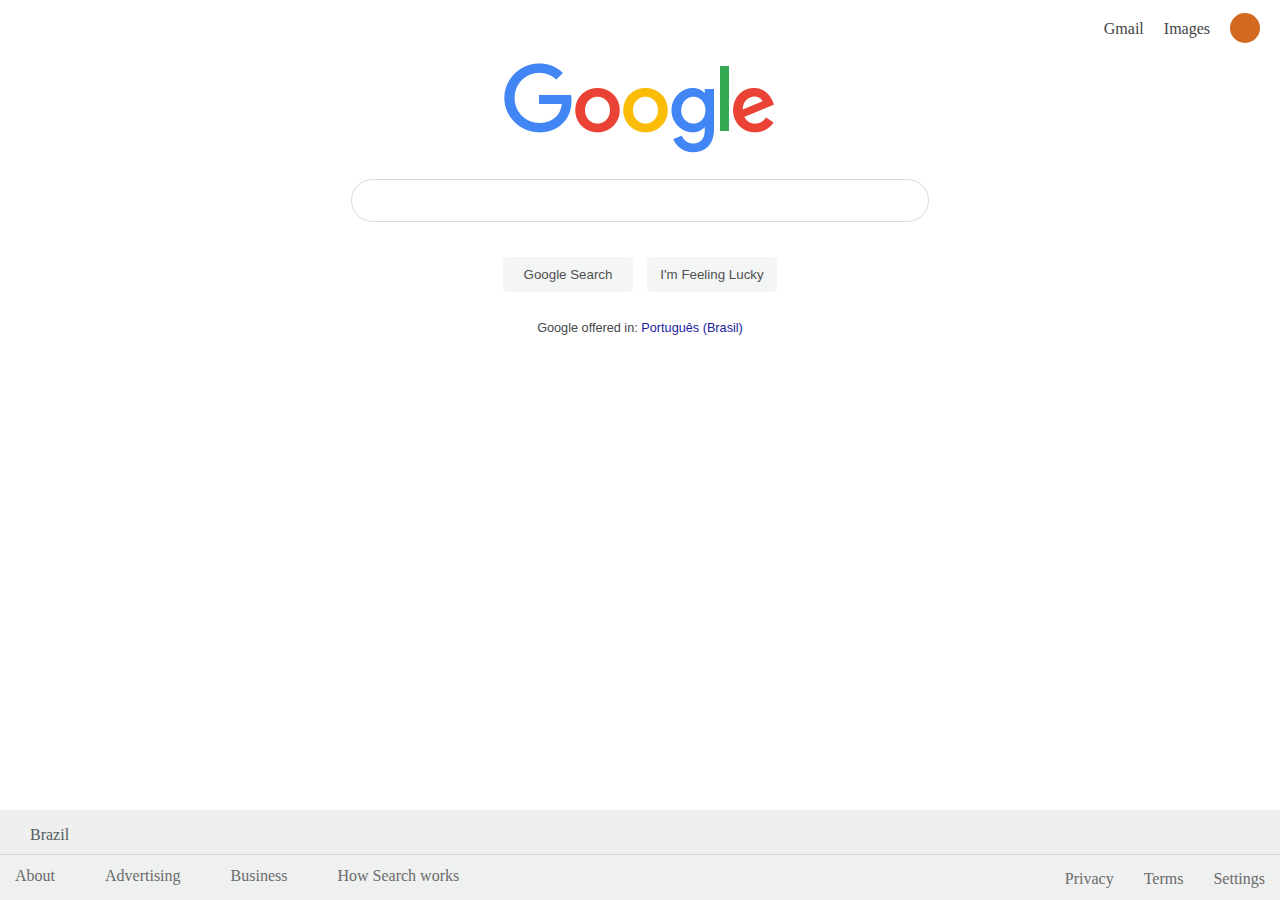
<file: index.html>
<!DOCTYPE html>
<html lang="en">

<head>
    <meta charset="UTF-8">
    <meta http-equiv="X-UA-Compatible" content="IE=edge">
    <meta name="viewport" content="width=device-width, initial-scale=1.0">
    <title>Google</title>
    <link rel="stylesheet" href="Style.css">
</head>

<body>

    <div id="nav">
        <a class="toplinks">Gmail</a>
        <a class="toplinks">Images</a>
        <a class="topimage"></a>
    </div>

    <div id="mid">
        <div id=logo>
            <img src="./images/googlelogo.png" alt="googlelogo">

        </div>
        <div id="searchbarconteiner">
            <input id="searchbar" type="text">
        </div>

        <div id= "buttons">
            <div class="button"> 
                <button type="submit">Google Search</button>
                <button type="submit">I'm Feeling Lucky</button>
            </div>
        </div>

        <div id="offered">
            Google offered in: <a href=portuguesepage.html>Português (Brasil)</a>
        </div>

        <div id= "footer">
                <p>Brazil</p>     
        </div>
       
        

    </div> <div id= "realfooter">
                      

            <div id="leftlinks">
                <a href="">About</a>
                <a href="">Advertising</a>
                <a href="">Business</a>
                <a href="">How Search works</a>
            </div> 
    
            <div id="rightlinks">
                <a href="">Privacy</a>
                <a href="">Terms</a>
                <a href="">Settings</a>
            </div>
        </div>
</body>

</html>
</file>
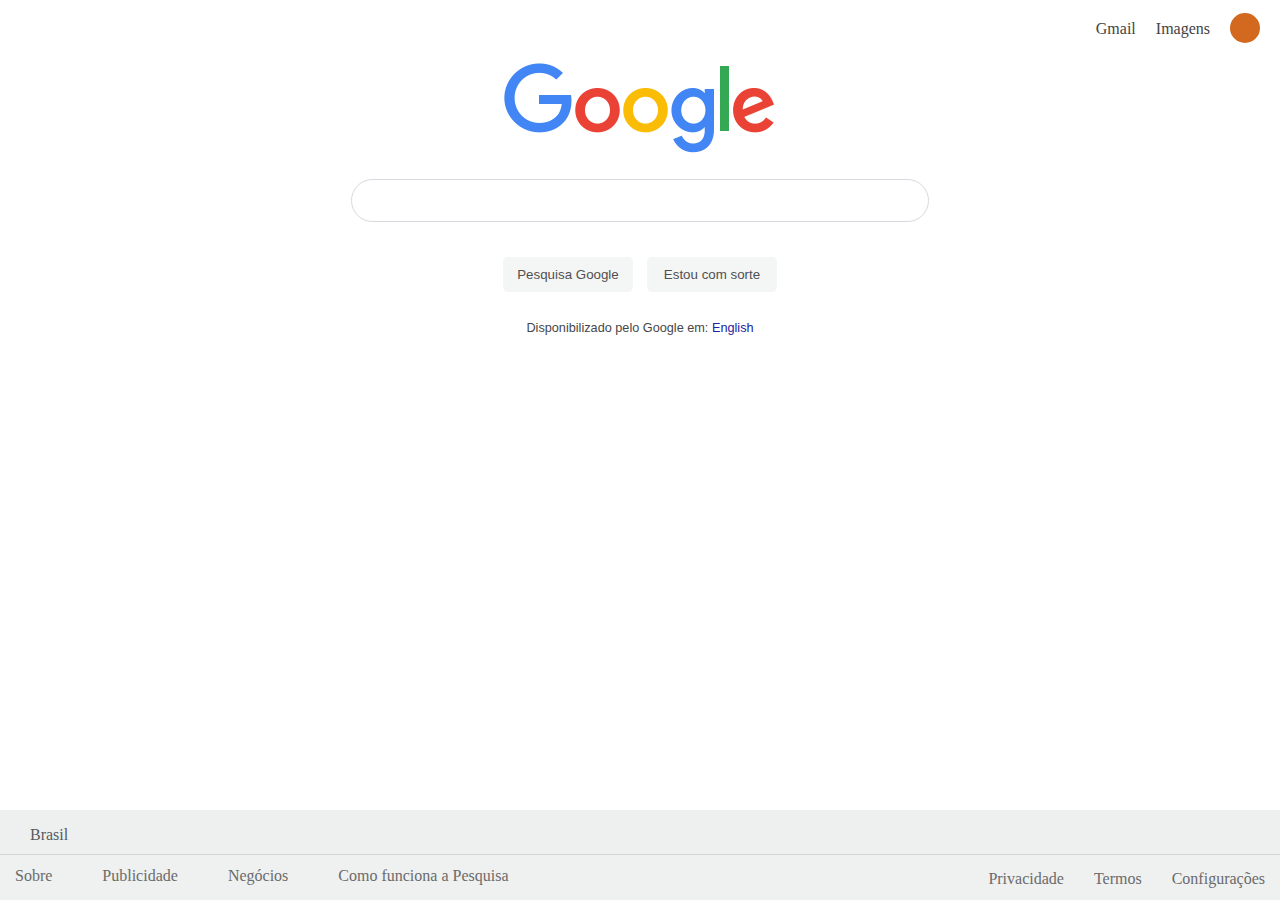
<file: portuguesepage.html>
<!DOCTYPE html>
<html lang="en">

<head>
    <meta charset="UTF-8">
    <meta http-equiv="X-UA-Compatible" content="IE=edge">
    <meta name="viewport" content="width=device-width, initial-scale=1.0">
    <title>Google</title>
    <link rel="stylesheet" href="Style.css">
</head>

<body>

    <div id="nav">
        <a class="toplinks">Gmail</a>
        <a class="toplinks">Imagens</a>
        <a class="topimage"></a>
    </div>

    <div id="mid">
        <div id=logo>
            <img src="./images/googlelogo.png" alt="googlelogo">

        </div>
        <div id="searchbarconteiner">
            <input id="searchbar" type="text">
        </div>

        <div id= "buttons">
            <div class="button"> 
                <button type="button">Pesquisa Google</button>
                <button type="button">Estou com sorte</button>
            </div>
        </div>

        <div id="offered">
            Disponibilizado pelo Google em: <a href=index.html>English</a>
        </div>

        <div id= "footer">
            <p>Brasil</p>      
        </div>
    

    </div><div id= "realfooter">
      
        <div id="leftlinks">
            <a href="">Sobre</a>
            <a href="">Publicidade</a>
            <a href="">Negócios</a>
            <a href="">Como funciona a Pesquisa</a>
        </div> 

        <div id="rightlinks">
            <a href="">Privacidade</a>
            <a href="">Termos</a>
            <a href="">Configurações</a>
        </div>
    </div>
</body>

</html>
</file>
<file: Style.css>
body{
    margin:0
} 

#nav{
    display: flex;
    justify-content: flex-end;
}
#nav a{
    margin-top: 20px;
    margin-right: 20px;
    color: rgb(67, 67, 67);
    cursor: pointer;
}
#nav a.topimage{
    margin-top: 13px;
    width: 30px;
    height: 30px;
    background: chocolate;
    border-radius: 20px;
}
a {
    text-decoration: none;
    color: rgb(33, 33, 158);
}
a:hover{
    text-decoration: underline;
}

#mid{
    margin-top: 20px;
 }  
#logo{
    text-align: center;

}
#searchbarconteiner{
     text-align: center;
     margin-top: 20px;
     
}
#searchbar{
    
    padding: 13px;
    width: 550px;
    border-radius: 35px;
    outline:0;
    border: 1px solid rgb(216, 217, 223) ;
}
#searchbar:hover{
    box-shadow: 0 0 1px 1px rgb(206, 206, 214);
}

#buttons{
    text-align: center;
}
#buttons button{
    margin: 5px;
    margin-top: 35px;
    color: rgb(80, 80, 80);
    width: 130px;
    height: 35px;
    background: rgb(244, 245, 245);
    border: solid rgb(244, 245, 245);
    border-radius: 5px;
    cursor: pointer;
}
#buttons button:hover{
    box-shadow: 0 0 1px 1px rgb(206, 206, 214);
}
#offered {
    margin: 24px;
    color: rgb(69, 71, 72);
    font:caption;
    font-size: 12.7px;
    text-align: center;
}

#footer{
position: absolute;
  bottom: 45px;
  width: 100%;
  height: 45px;

  background: rgba(229, 232, 232, 0.672);
  color: rgb(87, 91, 95);

}

#footer p{
    position: absolute;
    left:30px; 
}

#realfooter{
  position: absolute;
  bottom: 0;
  width: 100%;
  height: 45px;
  
  background: rgba(231, 233, 233, 0.672);
  border-top: 1px solid rgb(213, 213, 214);
  color:  rgb(87, 91, 95);
}

#leftlinks{
    position: absolute;
    bottom: 0;
    display: flex;
    column-gap: 20px;
    white-space: nowrap;
    justify-content: flex-end;
    color:  rgb(106, 107, 107);
}
#leftlinks a{
    display: flex;
    border: 20px;
    column-gap: 20px;
    padding: 15px;
    white-space: nowrap;
    justify-content: flex-end;
    color:  rgb(106, 107, 107);
}

#rightlinks{
    position: absolute;
    bottom: 0;
    width: 100%;
    white-space: nowrap;
    height: 45px;
    display: flex;
    justify-content: flex-end;
    color:  rgb(106, 107, 107);
}

#rightlinks a{
    border: 10px;
    justify-content: flex-end;
    column-gap: 20px;
    padding: 15px;
    white-space: nowrap;
    display: flex;
    justify-content: flex-end;
    color:  rgb(106, 107, 107);
}
</file>
